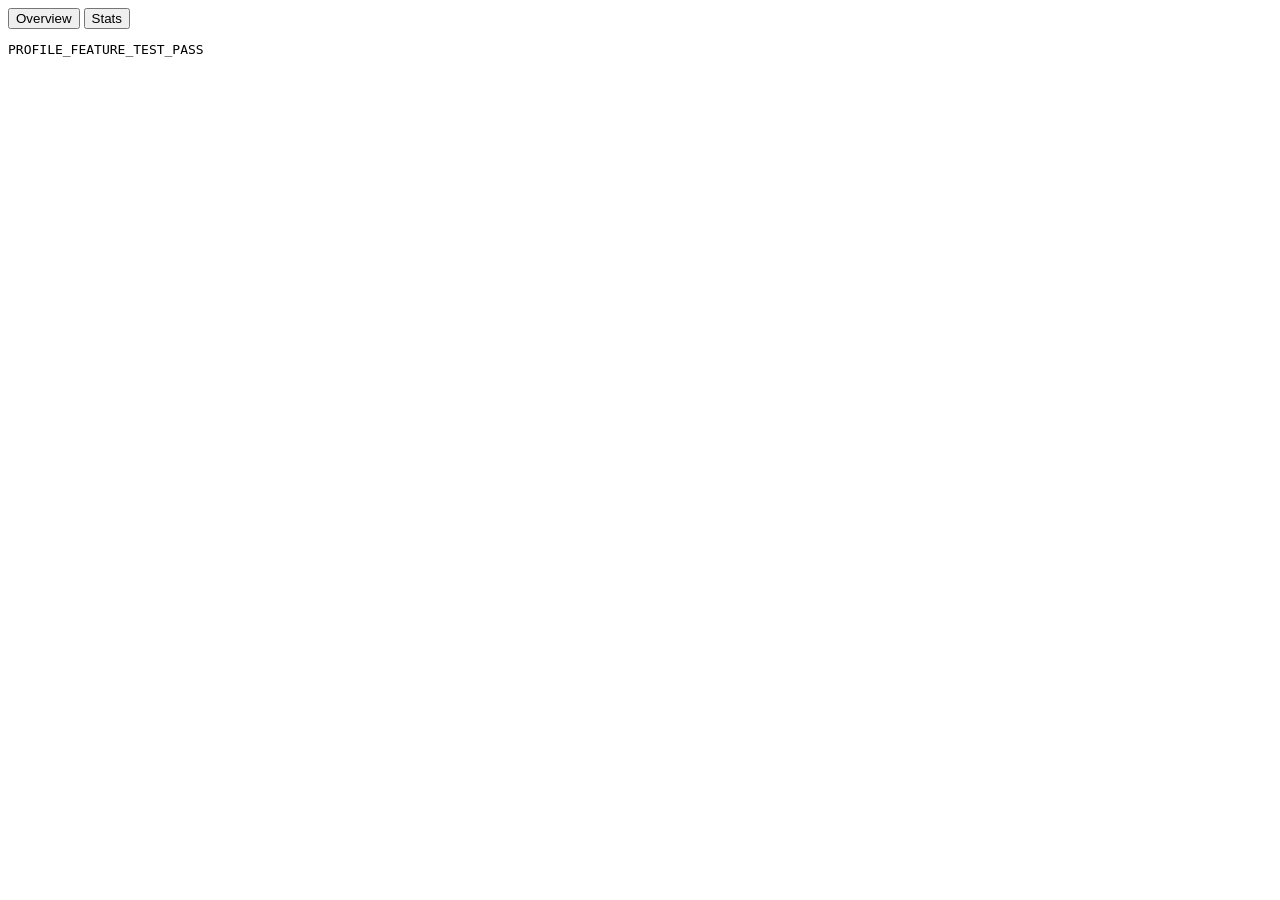
<file: test-profile-features.html>
<!doctype html>
<html lang="en">
<head><meta charset="utf-8"><title>Profile feature smoke test</title></head>
<body>
  <button data-profile-tab="overview" aria-controls="test-overview">Overview</button>
  <button data-profile-tab="stats" aria-controls="test-stats">Stats</button>
  <section id="test-overview" data-profile-panel="overview"></section>
  <section id="test-stats" data-profile-panel="stats" class="hidden"></section>
  <pre id="result">RUNNING</pre>
  <script type="module">
    const result = document.getElementById('result');
    try {
      const [{ calculateProfileStats }, { setupProfileTabs }, activityModule, listActionsModule, metadataModule] = await Promise.all([
        import('./utils/profileStats.js'),
        import('./ui/pages/profilePage.js'),
        import('./ui/pages/activityPage.js'),
        import('./ui/controllers/media/listActionsController.js'),
        import('./app/profileMetadata.js')
      ]);

      const stats = calculateProfileStats([
        { type: 'movie', status: 'watched', runtime: 120, rating: 80, genres: [{ name: 'Drama' }], cast: [{ id: 1, name: 'Actor A' }], directors: [{ id: 2, name: 'Director A' }] },
        { type: 'series', status: 'watching', averageRuntime: 45, episodesWatched: { s1: 4 }, rating: 90, genres: [{ name: 'Drama' }, { name: 'Mystery' }], cast: [{ id: 1, name: 'Actor A' }] },
        { type: 'movie', status: 'planning', runtime: 200, genres: [{ name: 'Action' }] }
      ]);
      if (stats.totalMinutes !== 300) throw new Error(`Expected 300 minutes, received ${stats.totalMinutes}`);
      if (stats.episodesWatched !== 4) throw new Error('Episode calculation failed');
      if (stats.topGenres[0]?.name !== 'Drama') throw new Error('Genre ranking failed');
      if (stats.topActor?.name !== 'Actor A' || stats.topActor.appearances !== 2) throw new Error('Actor ranking failed');
      if (!activityModule.createActivityPageController || !listActionsModule.createMediaListActionsController || !metadataModule.createProfileMetadataBackfill) throw new Error('Feature module export missing');

      setupProfileTabs();
      document.querySelector('[data-profile-tab="stats"]').click();
      if (document.getElementById('test-stats').hidden) throw new Error('Stats tab did not open');
      if (!document.getElementById('test-overview').hidden) throw new Error('Overview tab did not close');
      result.textContent = 'PROFILE_FEATURE_TEST_PASS';
    } catch (error) {
      result.textContent = `PROFILE_FEATURE_TEST_FAIL: ${error.stack || error.message}`;
    }
  </script>
</body>
</html>
</file>
